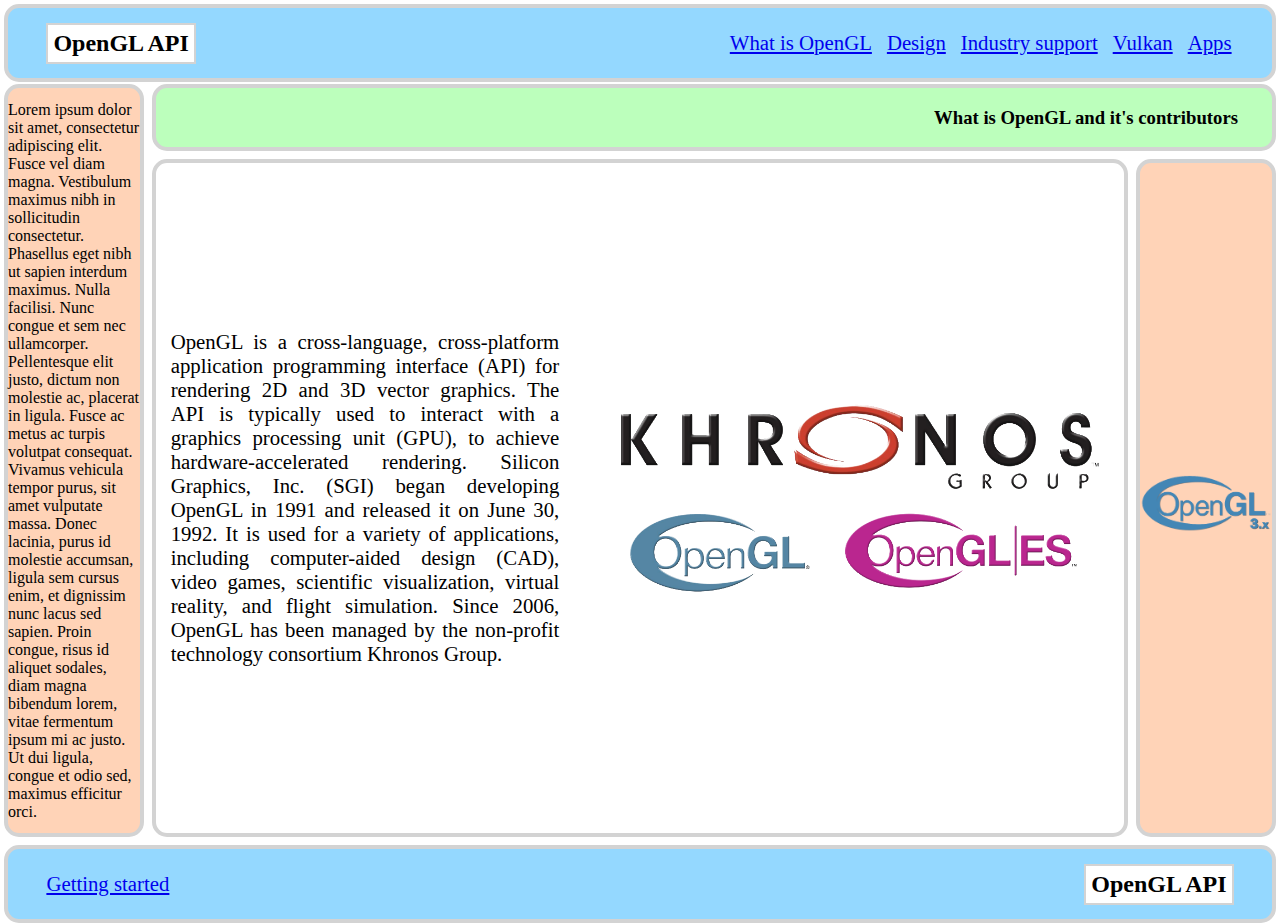
<file: index.html>
<!DOCTYPE html>
<html lang="en">
<head>
    <meta charset="UTF-8">
    <link href="index.css" rel="stylesheet">
    <title>Lab1</title>
</head>
<body>
    <header class="textContainer mottoContainer" id="header">
        <h2 class="motto">OpenGL API</h2>
        <menu>
            <li><a href="index.html">What is OpenGL</a></li>
            <li><a href="openGL_design.html">Design</a></li>
            <li><a href="industry_support.html">Industry support</a></li>
            <li><a href="vulkan.html">Vulkan</a></li>
            <li><a href="app_examples.html">Apps</a></li>
        </menu>
    </header>
    <nav class="textContainer sideContainer centerColumnAlignedContent leftAlignedContent" id="links">
        <p>Lorem ipsum dolor sit amet, consectetur adipiscing elit. Fusce vel diam magna. Vestibulum maximus
            nibh in sollicitudin consectetur. Phasellus eget nibh ut sapien interdum maximus. Nulla facilisi.
            Nunc congue et sem nec ullamcorper. Pellentesque elit justo, dictum non molestie ac, placerat in ligula.
            Fusce ac metus ac turpis volutpat consequat. Vivamus vehicula tempor purus, sit amet vulputate massa.
            Donec lacinia, purus id molestie accumsan, ligula sem cursus enim, et dignissim nunc lacus sed sapien.
            Proin congue, risus id aliquet sodales, diam magna bibendum lorem, vitae fermentum ipsum mi ac justo.
            Ut dui ligula, congue et odio sed, maximus efficitur orci.</p>
    </nav>
    <div class="textContainer centerColumnAlignedContent rightAlignedContent" id="brief">
        <h3>What is OpenGL and it's contributors</h3>
    </div>
    <article class="textContainer articleImageLayout" id="article">
        <div class="centerColumnAlignedContent leftAlignedContent">
            <p>OpenGL is a cross-language, cross-platform application programming interface (API) for
                rendering 2D and 3D vector graphics. The API is typically used to interact with a
                graphics processing unit (GPU), to achieve hardware-accelerated rendering. Silicon Graphics,
                Inc. (SGI) began developing OpenGL in 1991 and released it on June 30, 1992. It is used
                for a variety of applications, including computer-aided design (CAD), video games,
                scientific visualization, virtual reality, and flight simulation. Since 2006, OpenGL has
                been managed by the non-profit technology consortium Khronos Group.</p>
        </div>
        <div class="centerColumnAlignedContent leftAlignedContent">
            <img class="articleImage" src="images/openGL_khronos.png" alt="OpenGL Khronos" usemap="#articleImageMap">
            <map name="articleImageMap">
                <area shape="rect" coords="0, 0, 500, 100" alt="Khronos Group" href="https://www.khronos.org/">
                <area shape="rect" coords="0, 100, 230, 200" alt="OpenGL" href="https://www.khronos.org/opengl/">
                <area shape="rect" coords="230, 100, 500, 200" alt="OpenGL|ES" href="https://www.khronos.org/opengles/">
            </map>
        </div>
    </article>
    <div class="textContainer sideContainer centerColumnAlignedContent leftAlignedContent" id="sideBar">
        <a href="https://www.khronos.org/opengl/"><img class="sideBarImage" src="images/openGL_icon.png" alt="OpenGL Icon"></a>
    </div>
    <footer class="textContainer mottoContainer" id="footer">
        <a href="https://www.khronos.org/opengl/wiki/Getting_Started">Getting started</a>
        <h2 class="motto">OpenGL API</h2>
    </footer>
</body>
</html>
</file>
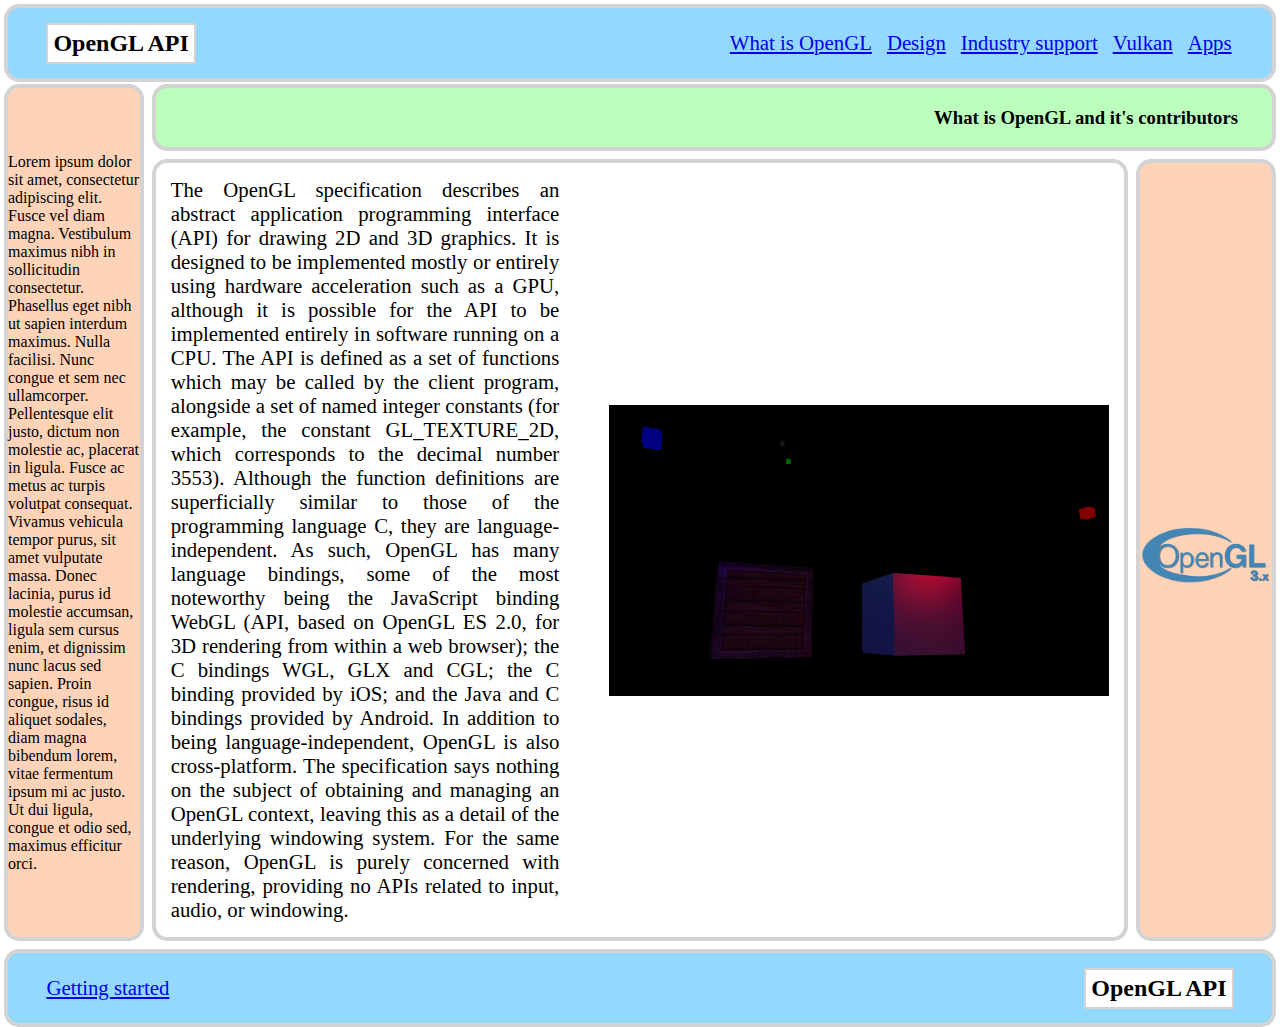
<file: app_examples.html>
<!DOCTYPE html>
<html lang="en">
<head>
    <meta charset="UTF-8">
    <link href="index.css" rel="stylesheet">
    <title>Lab1</title>
</head>
<body>
<header class="textContainer mottoContainer" id="header">
    <h2 class="motto">OpenGL API</h2>
    <menu>
        <li><a href="index.html">What is OpenGL</a></li>
        <li><a href="openGL_design.html">Design</a></li>
        <li><a href="industry_support.html">Industry support</a></li>
        <li><a href="vulkan.html">Vulkan</a></li>
        <li><a href="app_examples.html">Apps</a></li>
    </menu>
</header>
<nav class="textContainer sideContainer centerColumnAlignedContent leftAlignedContent" id="links">
    <p>Lorem ipsum dolor sit amet, consectetur adipiscing elit. Fusce vel diam magna. Vestibulum maximus
        nibh in sollicitudin consectetur. Phasellus eget nibh ut sapien interdum maximus. Nulla facilisi.
        Nunc congue et sem nec ullamcorper. Pellentesque elit justo, dictum non molestie ac, placerat in ligula.
        Fusce ac metus ac turpis volutpat consequat. Vivamus vehicula tempor purus, sit amet vulputate massa.
        Donec lacinia, purus id molestie accumsan, ligula sem cursus enim, et dignissim nunc lacus sed sapien.
        Proin congue, risus id aliquet sodales, diam magna bibendum lorem, vitae fermentum ipsum mi ac justo.
        Ut dui ligula, congue et odio sed, maximus efficitur orci.</p>
</nav>
<div class="textContainer centerColumnAlignedContent rightAlignedContent" id="brief">
    <h3>What is OpenGL and it's contributors</h3>
</div>
<article class="textContainer articleImageLayout" id="article">
    <div class="centerColumnAlignedContent leftAlignedContent">
        <p>The OpenGL specification describes an abstract application programming interface (API) for
            drawing 2D and 3D graphics. It is designed to be implemented mostly or entirely using hardware
            acceleration such as a GPU, although it is possible for the API to be implemented entirely in software
            running on a CPU. The API is defined as a set of functions which may be called by the client
            program, alongside a set of named integer constants (for example, the constant GL_TEXTURE_2D,
            which corresponds to the decimal number 3553). Although the function definitions are superficially
            similar to those of the programming language C, they are language-independent. As such, OpenGL
            has many language bindings, some of the most noteworthy being the JavaScript binding WebGL
            (API, based on OpenGL ES 2.0, for 3D rendering from within a web browser); the C bindings WGL,
            GLX and CGL; the C binding provided by iOS; and the Java and C bindings provided by Android.
            In addition to being language-independent, OpenGL is also cross-platform. The specification says
            nothing on the subject of obtaining and managing an OpenGL context, leaving this as a detail
            of the underlying windowing system. For the same reason, OpenGL is purely concerned with rendering,
            providing no APIs related to input, audio, or windowing.</p>
    </div>
    <div class="centerColumnAlignedContent leftAlignedContent">
        <img class="articleImage" src="images/game_snap.png" alt="OpenGL Example">
    </div>
</article>
<div class="textContainer sideContainer centerColumnAlignedContent leftAlignedContent" id="sideBar">
    <a href="https://www.khronos.org/opengl/"><img class="sideBarImage" src="images/openGL_icon.png" alt="OpenGL Icon"></a>
</div>
<footer class="textContainer mottoContainer" id="footer">
    <a href="https://www.khronos.org/opengl/wiki/Getting_Started">Getting started</a>
    <h2 class="motto">OpenGL API</h2>
</footer>
</body>
</html>
</file>
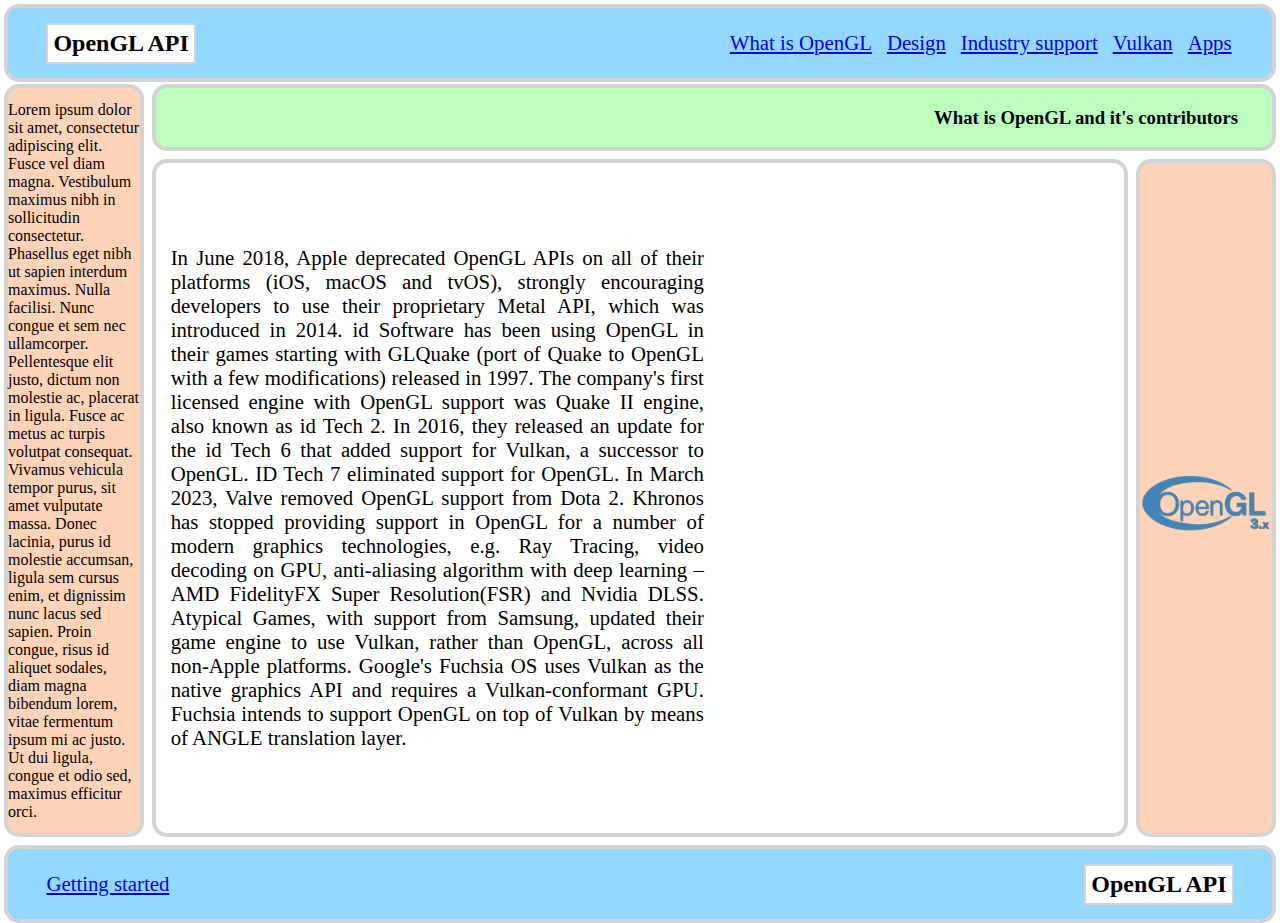
<file: industry_support.html>
<!DOCTYPE html>
<html lang="en">
<head>
    <meta charset="UTF-8">
    <link href="index.css" rel="stylesheet">
    <title>Lab1</title>
</head>
<body>
<header class="textContainer mottoContainer" id="header">
    <h2 class="motto">OpenGL API</h2>
    <menu>
        <li><a href="index.html">What is OpenGL</a></li>
        <li><a href="openGL_design.html">Design</a></li>
        <li><a href="industry_support.html">Industry support</a></li>
        <li><a href="vulkan.html">Vulkan</a></li>
        <li><a href="app_examples.html">Apps</a></li>
    </menu>
</header>
<nav class="textContainer sideContainer centerColumnAlignedContent leftAlignedContent" id="links">
    <p>Lorem ipsum dolor sit amet, consectetur adipiscing elit. Fusce vel diam magna. Vestibulum maximus
        nibh in sollicitudin consectetur. Phasellus eget nibh ut sapien interdum maximus. Nulla facilisi.
        Nunc congue et sem nec ullamcorper. Pellentesque elit justo, dictum non molestie ac, placerat in ligula.
        Fusce ac metus ac turpis volutpat consequat. Vivamus vehicula tempor purus, sit amet vulputate massa.
        Donec lacinia, purus id molestie accumsan, ligula sem cursus enim, et dignissim nunc lacus sed sapien.
        Proin congue, risus id aliquet sodales, diam magna bibendum lorem, vitae fermentum ipsum mi ac justo.
        Ut dui ligula, congue et odio sed, maximus efficitur orci.</p>
</nav>
<div class="textContainer centerColumnAlignedContent rightAlignedContent" id="brief">
    <h3>What is OpenGL and it's contributors</h3>
</div>
<article class="textContainer articleImageLayout" id="article">
    <div class="centerColumnAlignedContent leftAlignedContent">
        <p>In June 2018, Apple deprecated OpenGL APIs on all of their platforms (iOS, macOS and tvOS),
            strongly encouraging developers to use their proprietary Metal API, which was introduced in 2014.
            id Software has been using OpenGL in their games starting with GLQuake (port of Quake to OpenGL with
            a few modifications) released in 1997. The company's first licensed engine with OpenGL support was
            Quake II engine, also known as id Tech 2. In 2016, they released an update for the id Tech 6 that
            added support for Vulkan, a successor to OpenGL. ID Tech 7 eliminated support for OpenGL.
            In March 2023, Valve removed OpenGL support from Dota 2. Khronos has stopped providing support
            in OpenGL for a number of modern graphics technologies, e.g. Ray Tracing, video decoding on GPU,
            anti-aliasing algorithm with deep learning – AMD FidelityFX Super Resolution(FSR) and Nvidia DLSS.
            Atypical Games, with support from Samsung, updated their game engine to use Vulkan, rather than OpenGL,
            across all non-Apple platforms. Google's Fuchsia OS uses Vulkan as the native graphics API
            and requires a Vulkan-conformant GPU. Fuchsia intends to support OpenGL on top of Vulkan by
            means of ANGLE translation layer.</p>
    </div>
</article>
<div class="textContainer sideContainer centerColumnAlignedContent leftAlignedContent" id="sideBar">
    <a href="https://www.khronos.org/opengl/"><img class="sideBarImage" src="images/openGL_icon.png" alt="OpenGL Icon"></a>
</div>
<footer class="textContainer mottoContainer" id="footer">
    <a href="https://www.khronos.org/opengl/wiki/Getting_Started">Getting started</a>
    <h2 class="motto">OpenGL API</h2>
</footer>
</body>
</html>
</file>
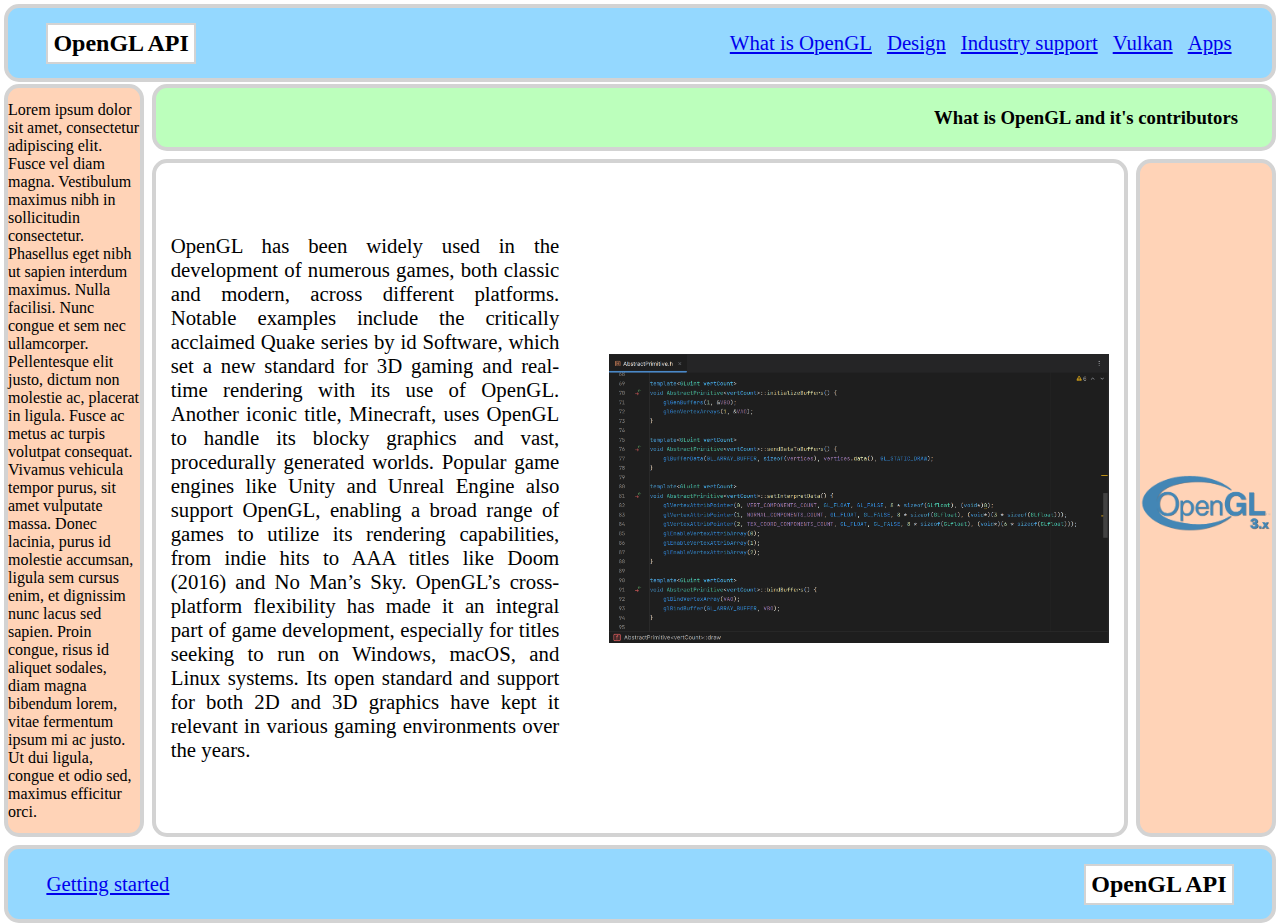
<file: openGL_design.html>
<!DOCTYPE html>
<html lang="en">
<head>
    <meta charset="UTF-8">
    <link href="index.css" rel="stylesheet">
    <title>Lab1</title>
</head>
<body>
<header class="textContainer mottoContainer" id="header">
    <h2 class="motto">OpenGL API</h2>
    <menu>
        <li><a href="index.html">What is OpenGL</a></li>
        <li><a href="openGL_design.html">Design</a></li>
        <li><a href="industry_support.html">Industry support</a></li>
        <li><a href="vulkan.html">Vulkan</a></li>
        <li><a href="app_examples.html">Apps</a></li>
    </menu>
</header>
<nav class="textContainer sideContainer centerColumnAlignedContent leftAlignedContent" id="links">
    <p>Lorem ipsum dolor sit amet, consectetur adipiscing elit. Fusce vel diam magna. Vestibulum maximus
        nibh in sollicitudin consectetur. Phasellus eget nibh ut sapien interdum maximus. Nulla facilisi.
        Nunc congue et sem nec ullamcorper. Pellentesque elit justo, dictum non molestie ac, placerat in ligula.
        Fusce ac metus ac turpis volutpat consequat. Vivamus vehicula tempor purus, sit amet vulputate massa.
        Donec lacinia, purus id molestie accumsan, ligula sem cursus enim, et dignissim nunc lacus sed sapien.
        Proin congue, risus id aliquet sodales, diam magna bibendum lorem, vitae fermentum ipsum mi ac justo.
        Ut dui ligula, congue et odio sed, maximus efficitur orci.</p>
</nav>
<div class="textContainer centerColumnAlignedContent rightAlignedContent" id="brief">
    <h3>What is OpenGL and it's contributors</h3>
</div>
<article class="textContainer articleImageLayout" id="article">
    <div class="centerColumnAlignedContent leftAlignedContent">
        <p>OpenGL has been widely used in the development of numerous games, both classic and modern,
            across different platforms. Notable examples include the critically acclaimed Quake series
            by id Software, which set a new standard for 3D gaming and real-time rendering with its use
            of OpenGL. Another iconic title, Minecraft, uses OpenGL to handle its blocky graphics and vast,
            procedurally generated worlds. Popular game engines like Unity and Unreal Engine also support OpenGL,
            enabling a broad range of games to utilize its rendering capabilities, from indie hits to AAA titles
            like Doom (2016) and No Man’s Sky. OpenGL’s cross-platform flexibility has made it an integral part of
            game development, especially for titles seeking to run on Windows, macOS, and Linux systems.
            Its open standard and support for both 2D and 3D graphics have kept it relevant in various gaming
            environments over the years.</p>
    </div>
    <div class="centerColumnAlignedContent leftAlignedContent">
        <img class="articleImage" src="images/openGL_sample.png" alt="OpenGL Code">
    </div>
</article>
<div class="textContainer sideContainer centerColumnAlignedContent leftAlignedContent" id="sideBar">
    <a href="https://www.khronos.org/opengl/"><img class="sideBarImage" src="images/openGL_icon.png" alt="OpenGL Icon"></a>
</div>
<footer class="textContainer mottoContainer" id="footer">
    <a href="https://www.khronos.org/opengl/wiki/Getting_Started">Getting started</a>
    <h2 class="motto">OpenGL API</h2>
</footer>
</body>
</html>
</file>
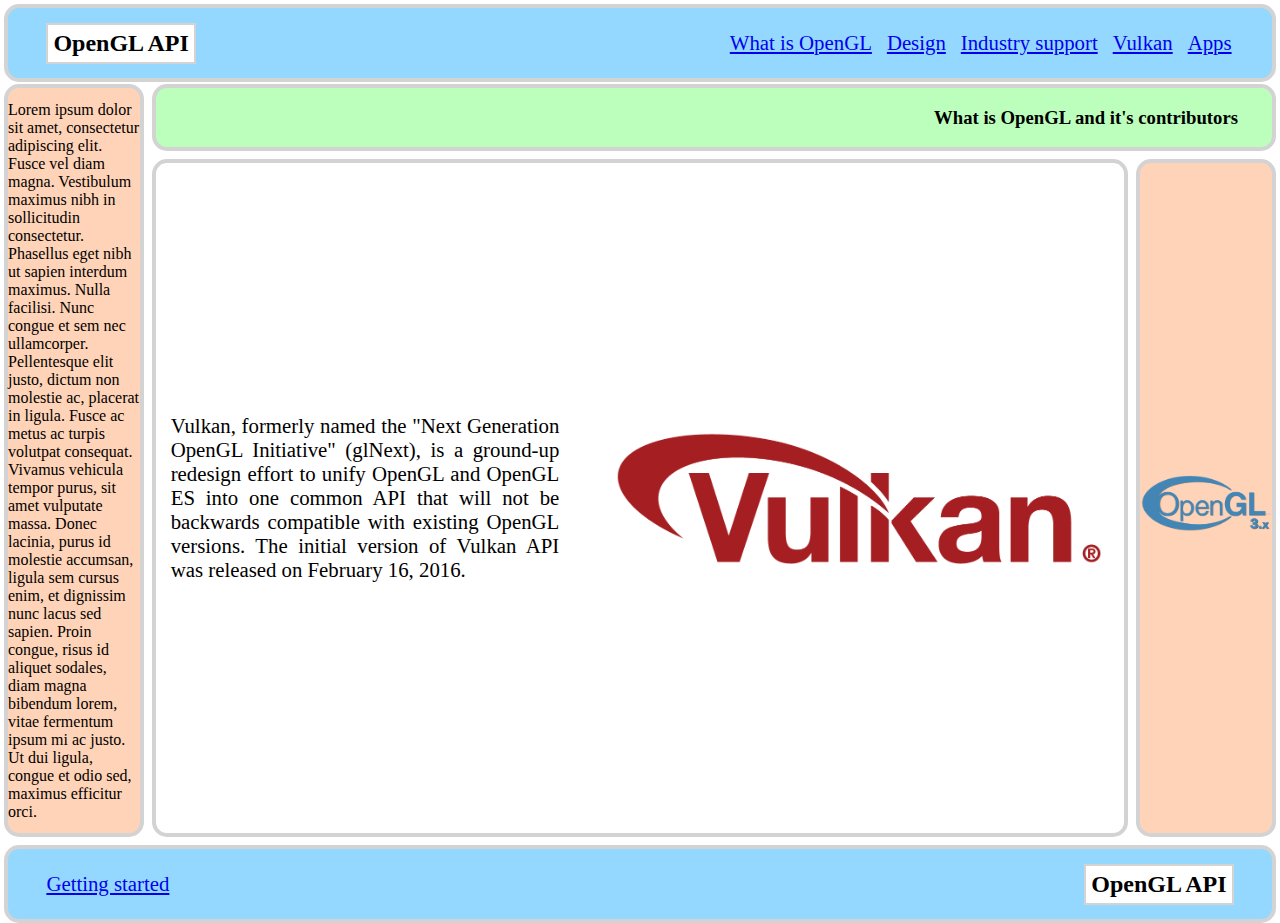
<file: vulkan.html>
<!DOCTYPE html>
<html lang="en">
<head>
    <meta charset="UTF-8">
    <link href="index.css" rel="stylesheet">
    <title>Lab1</title>
</head>
<body>
<header class="textContainer mottoContainer" id="header">
    <h2 class="motto">OpenGL API</h2>
    <menu>
        <li><a href="index.html">What is OpenGL</a></li>
        <li><a href="openGL_design.html">Design</a></li>
        <li><a href="industry_support.html">Industry support</a></li>
        <li><a href="vulkan.html">Vulkan</a></li>
        <li><a href="app_examples.html">Apps</a></li>
    </menu>
</header>
<nav class="textContainer sideContainer centerColumnAlignedContent leftAlignedContent" id="links">
    <p>Lorem ipsum dolor sit amet, consectetur adipiscing elit. Fusce vel diam magna. Vestibulum maximus
        nibh in sollicitudin consectetur. Phasellus eget nibh ut sapien interdum maximus. Nulla facilisi.
        Nunc congue et sem nec ullamcorper. Pellentesque elit justo, dictum non molestie ac, placerat in ligula.
        Fusce ac metus ac turpis volutpat consequat. Vivamus vehicula tempor purus, sit amet vulputate massa.
        Donec lacinia, purus id molestie accumsan, ligula sem cursus enim, et dignissim nunc lacus sed sapien.
        Proin congue, risus id aliquet sodales, diam magna bibendum lorem, vitae fermentum ipsum mi ac justo.
        Ut dui ligula, congue et odio sed, maximus efficitur orci.</p>
</nav>
<div class="textContainer centerColumnAlignedContent rightAlignedContent" id="brief">
    <h3>What is OpenGL and it's contributors</h3>
</div>
<article class="textContainer articleImageLayout" id="article">
    <div class="centerColumnAlignedContent leftAlignedContent">
        <p>Vulkan, formerly named the "Next Generation OpenGL Initiative" (glNext), is a ground-up redesign
            effort to unify OpenGL and OpenGL ES into one common API that will not be backwards compatible
            with existing OpenGL versions. The initial version of Vulkan API was released on February 16, 2016.</p>
    </div>
    <div class="centerColumnAlignedContent leftAlignedContent">
        <img class="articleImage" src="images/vulkan.png" alt="Vulkan">
    </div>
</article>
<div class="textContainer sideContainer centerColumnAlignedContent leftAlignedContent" id="sideBar">
    <a href="https://www.khronos.org/opengl/"><img class="sideBarImage" src="images/openGL_icon.png" alt="OpenGL Icon"></a>
</div>
<footer class="textContainer mottoContainer" id="footer">
    <a href="https://www.khronos.org/opengl/wiki/Getting_Started">Getting started</a>
    <h2 class="motto">OpenGL API</h2>
</footer>
</body>
</html>
</file>
<file: index.css>
body {
    display: grid;
    grid-template-areas:
        "header header header"
        "links brief brief"
        "links article sideBar"
        "footer footer footer";
    grid-template-columns: minmax(80px, 0.15fr) 1fr minmax(80px, 0.15fr);
    grid-template-rows: 80px minmax(50px, auto) auto 80px;
    min-height: 100vh;
    height: auto;
    margin: 0;
    font-family: Times sans-serif;
}

p {
    margin: 0;
}

a {
    font-size: 1.3em;
}

menu {
    padding: 2px;
    display: flex;
    flex-direction: row;
    gap: 15px;
    list-style: none;
}

#header {
    grid-area: header;
    position: sticky;
    top: 0;
}

#links {
    grid-area: links;
    height: auto;
}

#brief {
    grid-area: brief;
    background-color: #bcffbc;
    text-align: right;
    padding-right: 3%;
}

#article {
    grid-area: article;
    background-color: white;
    padding: 15px;
    text-align: justify;
    font-size: 1.3em;
    height: auto;
}

#sideBar {
    grid-area: sideBar;
    text-align: left;
    padding-top: 15px;
}

#footer {
    grid-area: footer;
}

.motto {
    display: inline-block;
    text-align: left;
    background-color: white;
    padding: 5px;
    border: 2px solid lightgray;
}

.textContainer {
    border: 4px solid lightgrey;
    border-radius: 15px;
    margin: 4px;
    background-color: lightsteelblue;
}

.mottoContainer {
    background-color: #94d8ff;
    padding-left: 3%;
    padding-right: 3%;
    overflow-y: clip;
    display: flex;
    flex-direction: row;
    justify-content: space-between;
    align-items: center;
    width: auto;
    height: 70px;
}

.sideContainer {
    background-color: #ffd3b7;
}

.sideBarImage {
    max-width: 100%;
    height: auto;
    object-fit: contain;
}

.articleImage {
    width: 500px;
    height: auto;
}

.articleImageLayout {
    display: grid;
    grid-template-columns: 3fr 2fr;
    gap: 50px;
}

.centerColumnAlignedContent {
    display: flex;
    flex-direction: column;
    justify-content: center;
}

.leftAlignedContent {
    display: flex;
    flex-direction: column;
    align-items: start;
}

.rightAlignedContent {
    display: flex;
    flex-direction: column;
    align-items: end;
}

.rowLeftAlignedContent {
    display: flex;
    flex-direction: row;
    justify-content: left;
    padding: 0;
}
</file>
